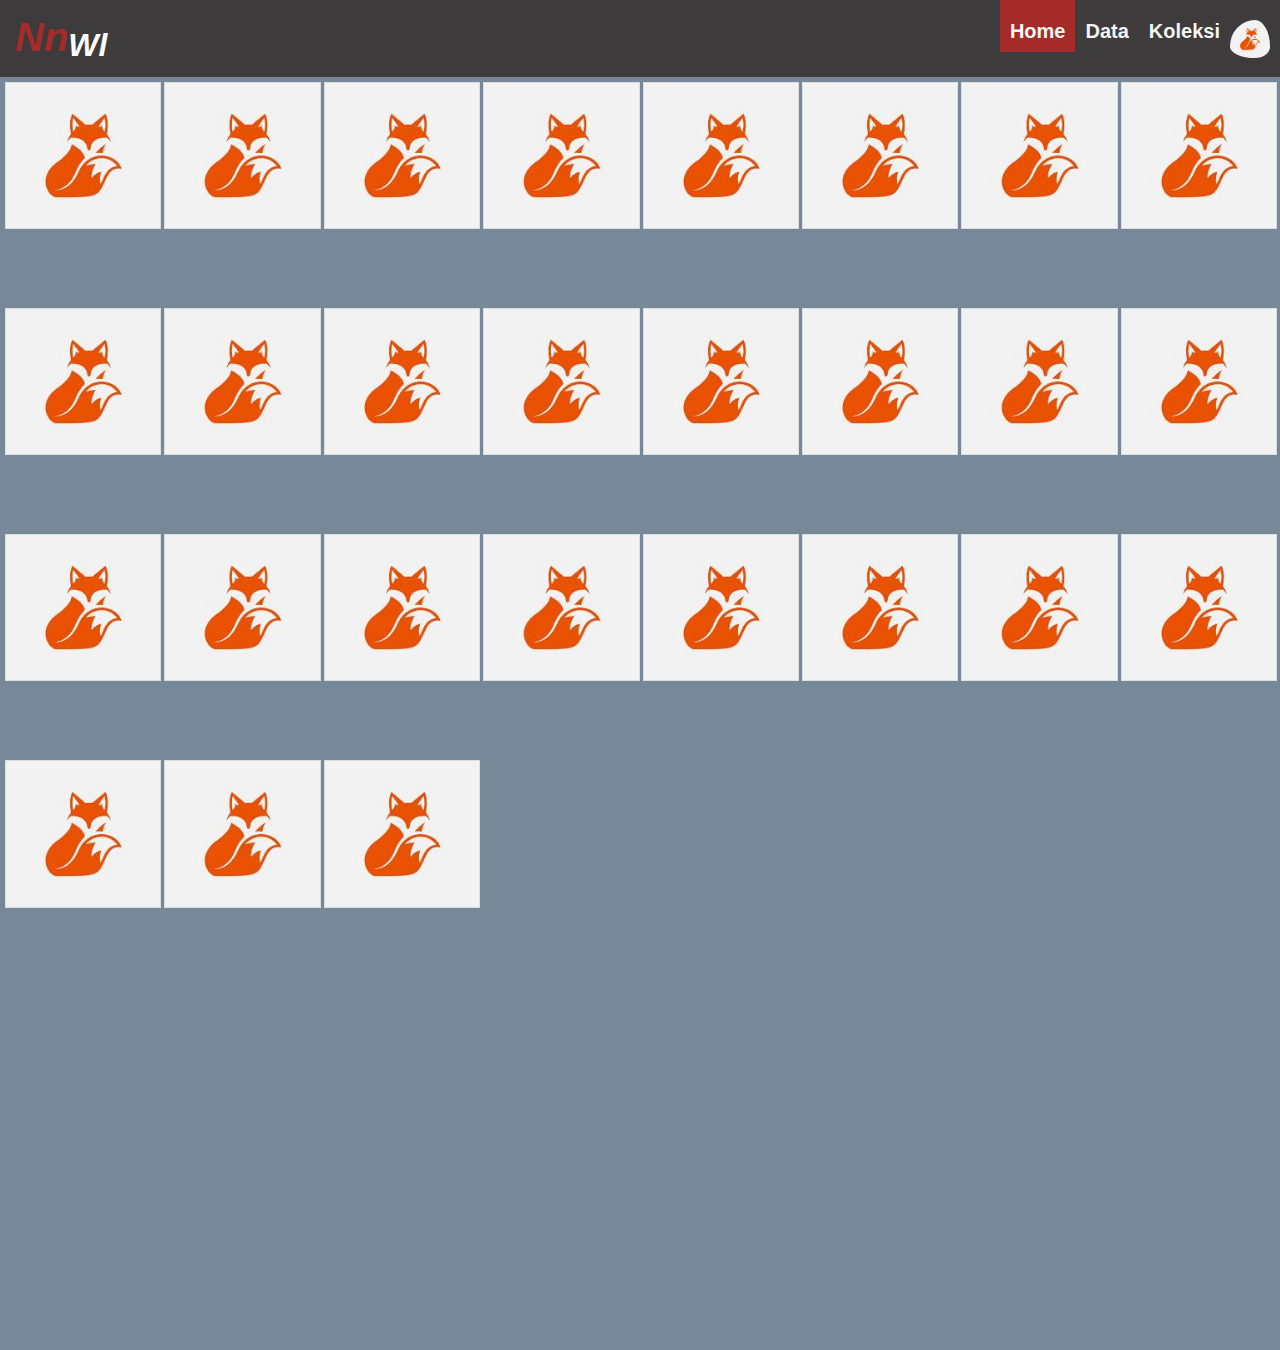
<file: index2.html>
<!DOCTYPE html>
<html lang="en">
<head>
    <meta charset="UTF-8">
    <meta name="viewport" content="width=device-width, initial-scale=1.0">
    <link rel="stylesheet" href="style2.css" />
    <title>test</title>
</head>
<body>
    <div class="kontener">
        <nav class="wrapper">
            <div class="brand">
                <div class="fs">nn</div>
                <div class="ls">wl</div>
            </div>
            <ul class="navigasi">
                <li><a href="index.html" class="home">home</a></li>
                <li><a href="index2.html" class="data">data</a></li>
                <li><a href="/" class="koleksi">koleksi</a></li>
                <li><img class="rbh" src="rubah.jpeg" alt=""></li>
            </ul>
        </nav>


       <div class="image-container">
        <!-- Replace the image URLs with your Instagram images -->
        <a class="p1" href="https://www.instagram.com/galeh_gae_i" target="_blank">
            <img src="rubah.jpeg" alt="Instagram Image 1">
        </a>
        <a class="p1" href="https://www.instagram.com/galeh_gae_i" target="_blank">
            <img src="rubah.jpeg" alt="Instagram Image 1">
        </a>
        <a class="p1" href="https://www.instagram.com/galeh_gae_i" target="_blank">
            <img src="rubah.jpeg" alt="Instagram Image 1">
        </a>
        <a class="p1" href="https://www.instagram.com/galeh_gae_i" target="_blank">
            <img src="rubah.jpeg" alt="Instagram Image 1">
        </a>
        <a class="p1" href="https://www.instagram.com/galeh_gae_i" target="_blank">
            <img src="rubah.jpeg" alt="Instagram Image 1">
        </a>
        <a class="p1" href="https://www.instagram.com/galeh_gae_i" target="_blank">
            <img src="rubah.jpeg" alt="Instagram Image 1">
        </a>
        <a class="p1" href="https://www.instagram.com/galeh_gae_i" target="_blank">
            <img src="rubah.jpeg" alt="Instagram Image 1">
        </a>
        <a class="p1" href="https://www.instagram.com/galeh_gae_i" target="_blank">
            <img src="rubah.jpeg" alt="Instagram Image 1">
        </a>
        <a class="p1" href="https://www.instagram.com/galeh_gae_i" target="_blank">
            <img src="rubah.jpeg" alt="Instagram Image 1">
        </a>
        <a class="p1" href="https://www.instagram.com/galeh_gae_i" target="_blank">
            <img src="rubah.jpeg" alt="Instagram Image 1">
        </a>
        <a class="p1" href="https://www.instagram.com/galeh_gae_i" target="_blank">
            <img src="rubah.jpeg" alt="Instagram Image 1">
        </a>
        <a class="p1" href="https://www.instagram.com/galeh_gae_i" target="_blank">
            <img src="rubah.jpeg" alt="Instagram Image 1">
        </a>
        <a class="p1" href="https://www.instagram.com/galeh_gae_i" target="_blank">
            <img src="rubah.jpeg" alt="Instagram Image 1">
        </a>
        <a class="p1" href="https://www.instagram.com/galeh_gae_i" target="_blank">
            <img src="rubah.jpeg" alt="Instagram Image 1">
        </a>
        <a class="p1" href="https://www.instagram.com/galeh_gae_i" target="_blank">
            <img src="rubah.jpeg" alt="Instagram Image 1">
        </a>
        <a class="p1" href="https://www.instagram.com/galeh_gae_i" target="_blank">
            <img src="rubah.jpeg" alt="Instagram Image 1">
        </a>
        <a class="p1" href="https://www.instagram.com/galeh_gae_i" target="_blank">
            <img src="rubah.jpeg" alt="Instagram Image 1">
        </a>
        <a class="p1" href="https://www.instagram.com/galeh_gae_i" target="_blank">
            <img src="rubah.jpeg" alt="Instagram Image 1">
        </a>
        <a class="p1" href="https://www.instagram.com/galeh_gae_i" target="_blank">
            <img src="rubah.jpeg" alt="Instagram Image 1">
        </a>
        <a class="p1" href="https://www.instagram.com/galeh_gae_i" target="_blank">
            <img src="rubah.jpeg" alt="Instagram Image 1">
        </a>
        <a class="p1" href="https://www.instagram.com/galeh_gae_i" target="_blank">
            <img src="rubah.jpeg" alt="Instagram Image 1">
        </a>
        <a class="p1" href="https://www.instagram.com/galeh_gae_i" target="_blank">
            <img src="rubah.jpeg" alt="Instagram Image 1">
        </a>
        <a class="p1" href="https://www.instagram.com/galeh_gae_i" target="_blank">
            <img src="rubah.jpeg" alt="Instagram Image 1">
        </a>
        <a class="p1" href="https://www.instagram.com/galeh_gae_i" target="_blank">
            <img src="rubah.jpeg" alt="Instagram Image 1">
        </a>
        <a class="p1" href="https://www.instagram.com/galeh_gae_i" target="_blank">
            <img src="rubah.jpeg" alt="Instagram Image 1">
        </a>
        <a class="p1" href="https://www.instagram.com/galeh_gae_i" target="_blank">
            <img src="rubah.jpeg" alt="Instagram Image 1">
        </a>
        <a class="p1" href="https://www.instagram.com/galeh_gae_i" target="_blank">
            <img src="rubah.jpeg" alt="Instagram Image 1">
        </a>
        </div>
    </div>
    
</body>
</html>
</file>
<file: style2.css>
*,html,body {
    margin: 0;
    padding: 0;
    font-family: "roboto", sans-serif;
}

.kontener {
    width: 100%;
    height: 150vh;
    background-color: lightslategray;
}


.wrapper {
    display: flex;
    justify-content: space-between;
    align-items: center;
    background-color: rgb(61, 59, 59);
}


.brand {
  display: flex;
  padding-left: 15px;
}

.fs {
    font-size: 40px;
    padding-top: 3px;
    color: brown;
    font-style: oblique;
    font-weight: 900;
    text-transform: capitalize;
}

.ls {
    font-size: 32px;
    padding-top: 15px;
    color: rgb(255, 255, 255);
    font-style: oblique;
    font-weight: 700;
    text-transform: capitalize;
}

.rbh {
    max-width: 40px;
    max-height: 45px;
    border-radius: 50%;
    padding-right: 10px;
    padding-bottom: 15px;
}

.navigasi {
    display: flex;
    justify-content: space-between;
    padding-top: 20px;
    list-style: none;
}

.home {
    color: whitesmoke;
    background-color: brown;
    border: 5px;
    padding: 10px;
    text-decoration: none;
    text-transform: capitalize;
    font-size: 20px;
    font-weight: 600;
    padding-top: 30px;
}
.data {
    color: whitesmoke;
    padding: 10px;
    text-decoration: none;
    text-transform: capitalize;
    font-size: 20px;
    font-weight: 600;
    padding-top: 30px;
}
.koleksi {
    color: whitesmoke;
    padding: 10px;
    text-decoration: none;
    text-transform: capitalize;
    font-size: 20px;
    font-weight: 600;
    padding-top: 30px;}




.image-container {
    display: grid;
    grid-template-columns: repeat(8, 2fr); /* Adjust columns as needed */
    grid-gap: 5px; /* Adjust spacing */
    margin: 5px;
    height: 100vh; /* Set container height to 100% viewport height */
  }
  
  .image-container a {
    display: block;
  }
  
  .image-container img {
    width: 100%; /* Image will occupy full width of grid cell */
    height: auto; /* Maintain aspect ratio */
    border: 1px solid #ddd; /* Optional border */
    transition: transform 0.2s ease;
  }
  
  .image-container img:hover {
    transform: scale(1.1); /* Zoom on hover */
  }

  .p1 {
    background-color: transparent;
    height: fit-content;
  }
</file>
